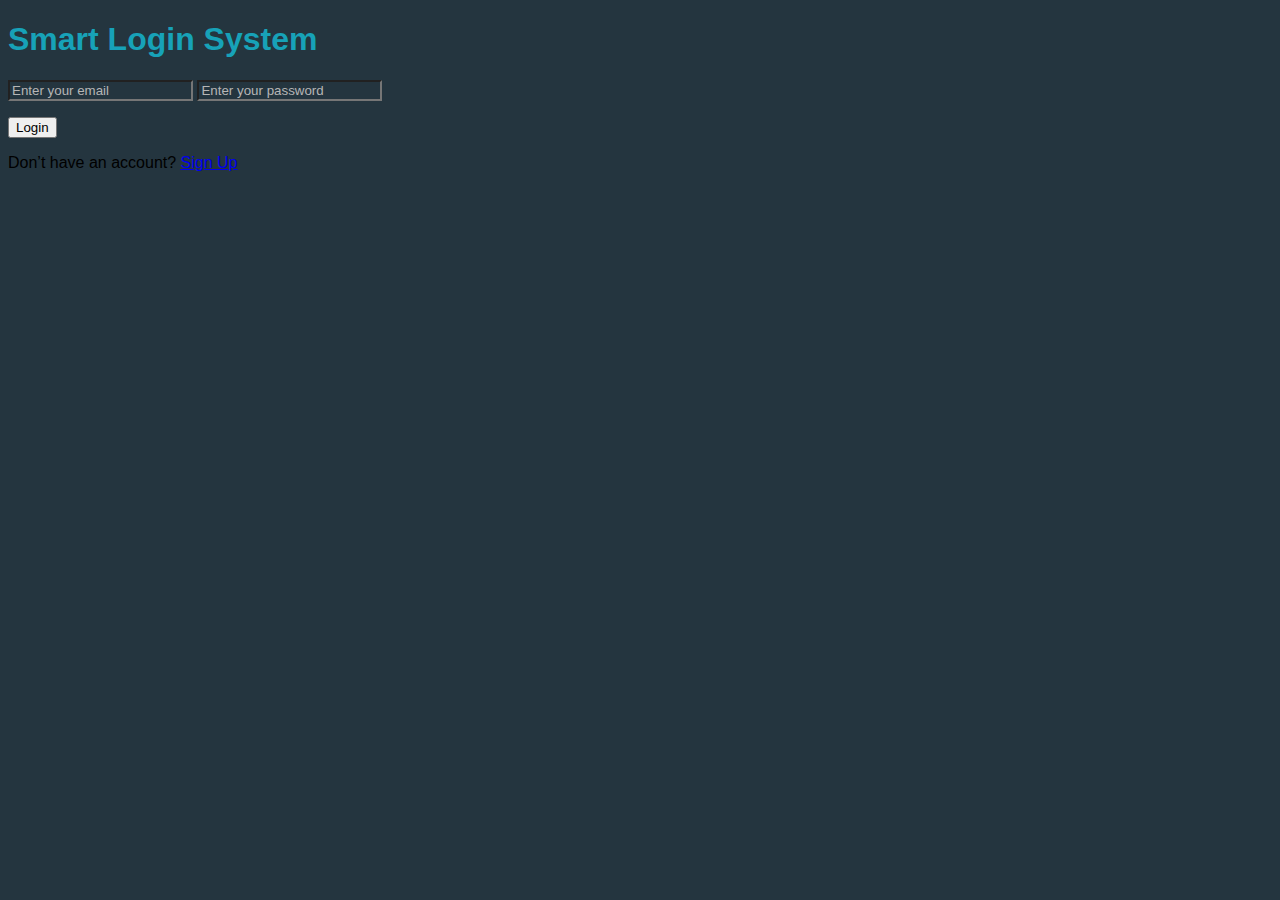
<file: index.html>
<!DOCTYPE html>
<html lang="en">

<head>
    <meta charset="UTF-8">
    <meta name="viewport" content="width=device-width, initial-scale=1.0">
    <title>login</title>
    <link href="https://cdn.jsdelivr.net/npm/bootstrap@5.0.2/dist/css/bootstrap.min.css" rel="stylesheet"
        integrity="sha384-EVSTQN3/azprG1Anm3QDgpJLIm9Nao0Yz1ztcQTwFspd3yD65VohhpuuCOmLASjC" crossorigin="anonymous" />

    <link rel="stylesheet" href="https://cdnjs.cloudflare.com/ajax/libs/font-awesome/6.5.1/css/all.min.css"
        integrity="sha512-DTOQO9RWCH3ppGqcWaEA1BIZOC6xxalwEsw9c2QQeAIftl+Vegovlnee1c9QX4TctnWMn13TZye+giMm8e2LwA=="
        crossorigin="anonymous" referrerpolicy="no-referrer" />

    <link rel="stylesheet" href="css/login.css"/>

</head>

<body>

    <!-- <span class="d-none" id="username"></span> -->
    <section class="container my-5 text-center ">
        <div class="group m-auto w-75 p-5">
            <h1 class="fs-2">Smart Login System</h1>

            <input id="loginEmail" class="form-control my-3" placeholder="Enter your email" type="text">
            <input id="loginPassword" class="form-control my-3" placeholder="Enter your password" type="password">

            <p class="p-2 text-danger" id="wrongs"></p>
            <button id="btnlogin" class="btn btn-outline-info w-100 my-3">Login</button>

            <p class="text-white">Don’t have an account?
                <a class= "text-white" href= "signup.html" > Sign Up </a>
            </p>

        </div>
    </section>

    <script src="https://cdn.jsdelivr.net/npm/bootstrap@5.0.2/dist/js/bootstrap.bundle.min.js"
        integrity="sha384-MrcW6ZMFYlzcLA8Nl+NtUVF0sA7MsXsP1UyJoMp4YLEuNSfAP+JcXn/tWtIaxVXM"
        crossorigin="anonymous"></script>

    <script src="js/login.js"></script>
</body>

</html>
</file>
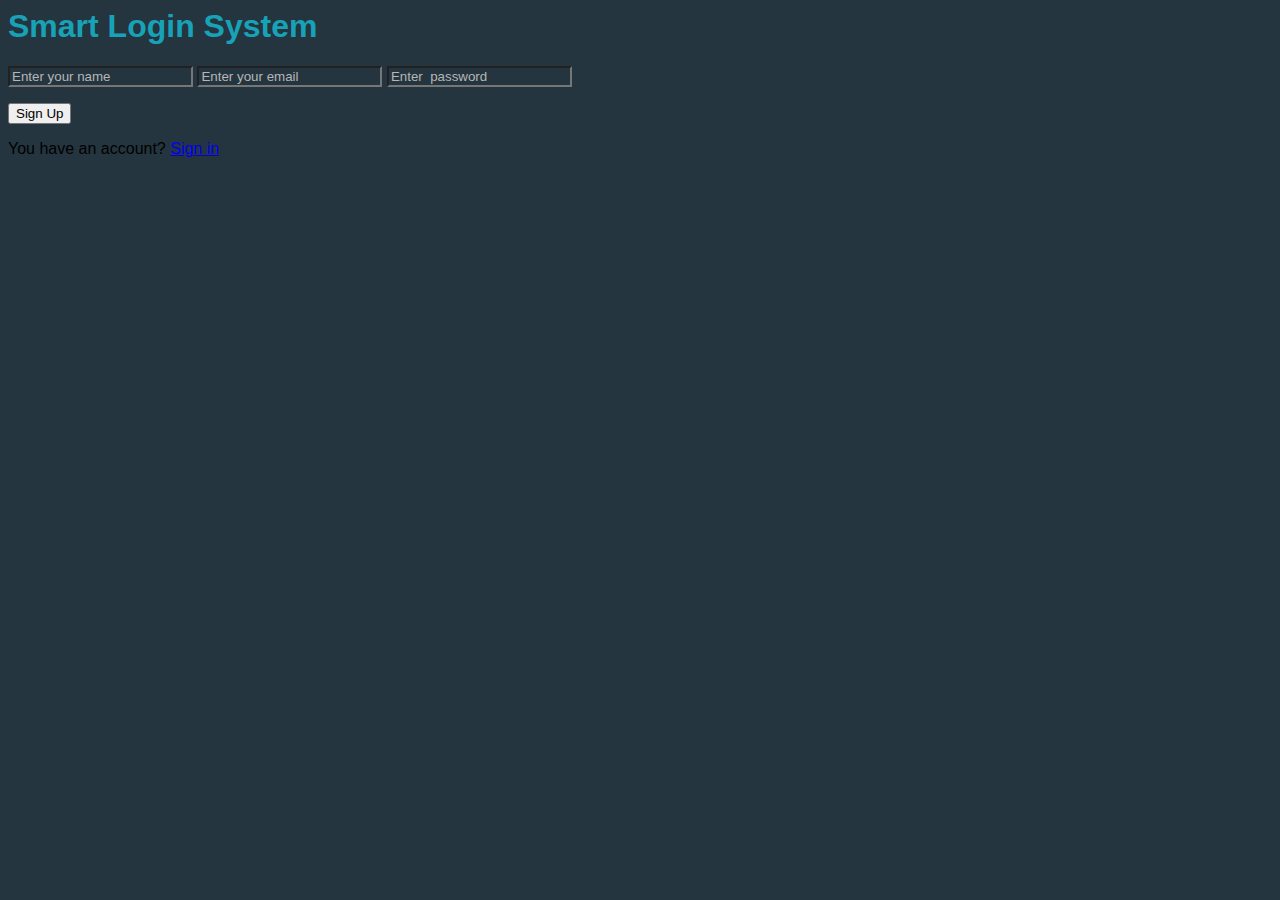
<file: signup.html>
<html>

<head>
    <meta charset="UTF-8">
    <meta name="viewport" content="width=device-width, initial-scale=1.0">

    <link href="https://cdn.jsdelivr.net/npm/bootstrap@5.0.2/dist/css/bootstrap.min.css" rel="stylesheet"
        integrity="sha384-EVSTQN3/azprG1Anm3QDgpJLIm9Nao0Yz1ztcQTwFspd3yD65VohhpuuCOmLASjC" crossorigin="anonymous" />

    <link rel="stylesheet" href="https://cdnjs.cloudflare.com/ajax/libs/font-awesome/6.5.1/css/all.min.css"
        integrity="sha512-DTOQO9RWCH3ppGqcWaEA1BIZOC6xxalwEsw9c2QQeAIftl+Vegovlnee1c9QX4TctnWMn13TZye+giMm8e2LwA=="
        crossorigin="anonymous" referrerpolicy="no-referrer" />
        
    <link rel="stylesheet" href="css/login.css">

    <title> SignUp </title>
</head>

<body>
    <span class="d-none " id="username"></span>

    <div class="container my-5 text-center">
        <div class="group m-auto w-75 p-5">
            <h1 class="fs-2">Smart Login System</h1>

            <input id="signupName" class="form-control my-3" placeholder="Enter your name" type="text">
            <input id="signupEmail" class="form-control my-3" placeholder="Enter your email" type="email">

            <input id="signupPassword" class="form-control my-3" placeholder="Enter  password" type="password">
            <p class="fw-bold p-2 text-danger" id="message"></p>

            <a href="#" id="toLogin">
                <button id="btns" class="btn btn-outline-info w-100 my-3">
                    Sign Up
                </button>
            </a>

            <p class="text-white"> You have an account?
                <a class="text-white" href="index.html">Sign in</a>
            </p>
        </div>
    </div>






    <script src="https://cdn.jsdelivr.net/npm/bootstrap@5.0.2/dist/js/bootstrap.bundle.min.js"
        integrity="sha384-MrcW6ZMFYlzcLA8Nl+NtUVF0sA7MsXsP1UyJoMp4YLEuNSfAP+JcXn/tWtIaxVXM"
        crossorigin="anonymous"></script>
    <script src="js/login.js"></script>
</body>

</html>
</file>
<file: css/login.css>
body {
    background: #24353f;
    font-family: 'Titillium Web', sans-serif;
}

* {
    box-sizing: border-box;
}

#home {
    height: 80vh;
}

h1 {
    color: #17a2b8;
    font-family: 'Franklin Gothic Medium', 'Arial Narrow', Arial, sans-serif;

}

.navbar-dark,
.h1 {
    box-shadow: -4px 2.5px 55px -9px rgba(0, 0, 0, 1);
}


input::placeholder,
textarea::placeholder {
    color: rgb(182, 182, 182) !important;
}

input:focus,
textarea:focus {
    box-shadow: 0 0 0 0 transparent !important;
}

input,
textarea {
    color: #fff !important;

    background-color: transparent !important;
}

span,
p#message,
p#wrongs {
    background-color: #fff;
    font-weight: bold;
}

.recipe img {
    object-fit: contain;

}

h2 {
    /* font-size: 18px !important; */
    color: rgb(224, 162, 162);
    border: #7d6c56 1px solid;
    padding: 5px;
    border-radius: 10px;

}

.food {
    border: #205e67 2px solid;
}

#logout {
    font-family: 'Franklin Gothic Medium', 'Arial Narrow', Arial, sans-serif;
    font-weight: 500;
    font-size: 18px;
    color: rgba(205, 204, 204, 0.945);
}

#logout:hover {
    color: black;
}

button:hover {
    font-weight: 600 !important;

    color: rgb(229, 242, 250) !important;
}

.display {
    margin-top: -15vh;
}

@media (max-width: 600px) {
    .Main {
        display: none;
    }

    #smallLogout {
        color: rgba(242, 230, 208, 0.913);
        font-weight: 600;
        font-family: 'Franklin Gothic Medium', 'Arial Narrow', Arial, sans-serif;
    }
    #smallLogout:hover {
        color: black;
    }
    
    #offcanvasTop {
        background-color: #d0cccc58;
        height: 11vh !important;

    }
}

@media (min-width: 601px) {

    .hide,
    .hide1 {
        display: none;
    }

}
</file>
